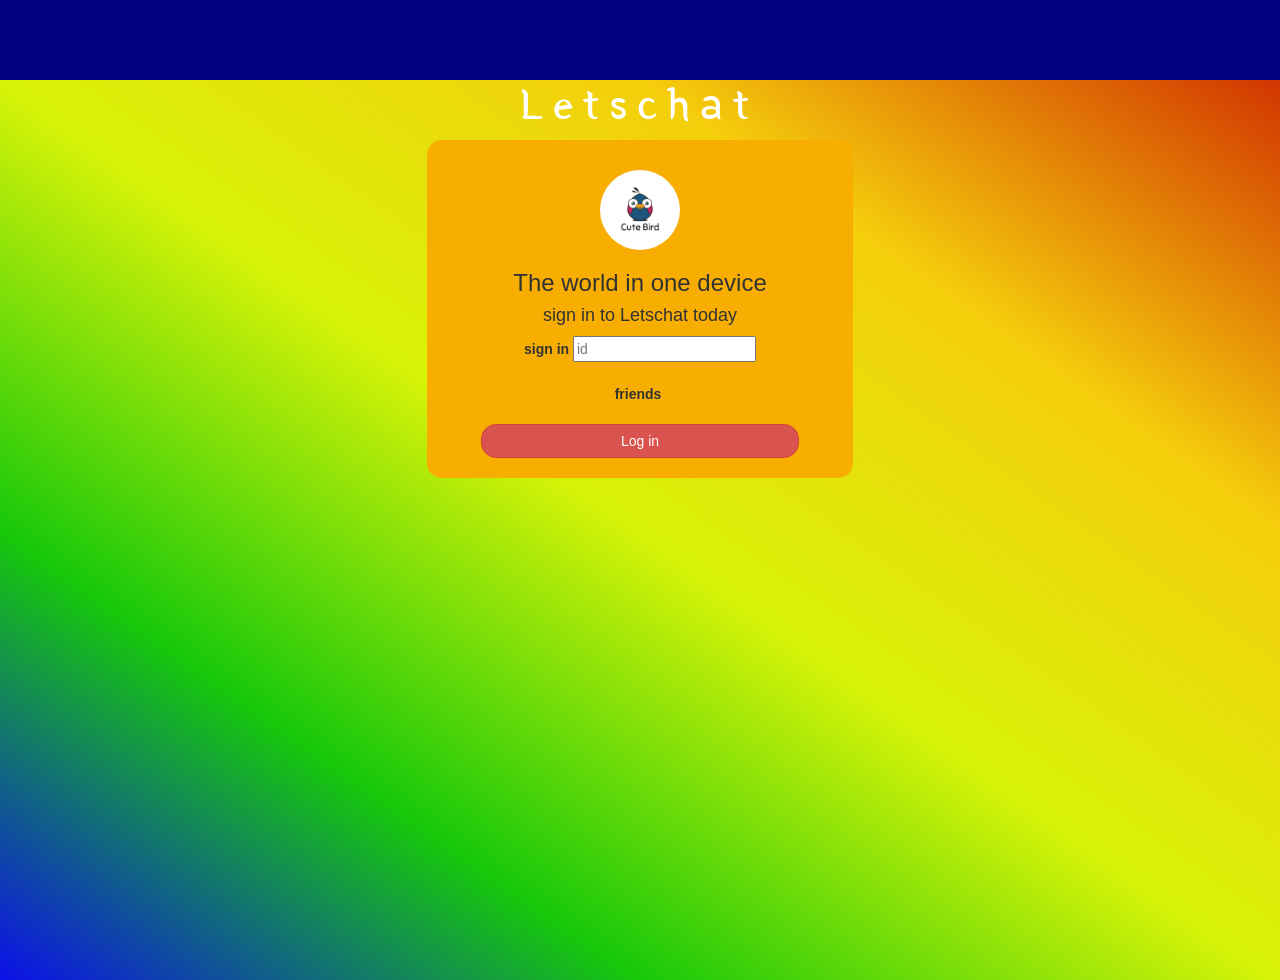
<file: index.html>
<!DOCTYPE html>
<html>
<head>
	<title>Kwitter</title>
<link href="https://fonts.googleapis.com/css?family=Yeon+Sung&display=swap" rel="stylesheet"><meta name="viewport" content="width=device-width, initial-scale=1">

<link rel="stylesheet" href="https://maxcdn.bootstrapcdn.com/bootstrap/3.4.0/css/bootstrap.min.css">
<script src="https://ajax.googleapis.com/ajax/libs/jquery/3.4.1/jquery.min.js"></script>
<script src="https://maxcdn.bootstrapcdn.com/bootstrap/3.4.0/js/bootstrap.min.js"></script>

<link rel="stylesheet" type="text/css" href="style.css">
<script src="kwitter.js"></script>
</head>
<body>
<center>
	<h1 class="header">	
		Letschat<sup>
	
	</sup>
</h1>
	<div class="col-lg-4 col-md-6 col-sm-6 col-xs-11 login_div">
	<img src="logo.png" class="logo">
		<h3 >The world     in one device</h3>
		<h4 >sign in to Letschat today</h4>
		<div class="form-group">
		  <label >sign in</label>
		  <input type="text" id="user_name" class="forn-control" placeholder="id">
		 <br>
		 <br>
          <label >friends</label>
		  <label id="friend_label" ></label>

		</div>
		<button id="login_button" class="btn btn-danger" onclick="addUser()">Log in</button>
		<br><br>
	</div>
</center>
</body>
</html>
</file>
<file: style.css>
html, body
{
  height: 100%;
  margin: 0;
  background-color: navy;
}

body
{
background-image: linear-gradient(to right top, #0c10e9, #17c80a, #d8f308, #f5ce0c, #d13501);
}

.header
{
	color: white;font-family: 'Yeon Sung';font-size: 45px;letter-spacing: 10px;margin-top: 80px;
}
.header img
{
	width: 80px;margin-left: -15px;
}

.login_div
{
	background: rgb(248, 174, 1);float: none;border-radius: 15px;
}

.logo
{
	width: 80px;margin-top: 30px;border-radius: 40px;
}

#login_button
{
	width: 80%;border-radius: 15px;
}

.room_name
{
	cursor: pointer;
	font-size: 20px;
}


#logout
{
	font-size: 20px; float: right;
}


#output
{
	padding: 10px; width:80%;background: rgba(255,255,255,0.8);border-radius: 15px;
}

.input_div_room_page
{
	width: 80%;
}

.input_div label
{
	color: white;font-size: 20px;
}


.input_div_message_page
{
	position: fixed;bottom: 0px;width: 100%;background: rgba(255,255,255,0.8);
}
.input_div_message_page label
{
	color: black;
}
.input_div_message_page #msg
{
	width: 80%;
}
.input_div_message_page button
{
	margin-top: 15px;
	width: 50%; 
}
.color_white
{
	color: white
}

.user_tick
{
	width:20px;
}
.message_h4
{
	padding-left:5px;color:grey;
}
</file>
